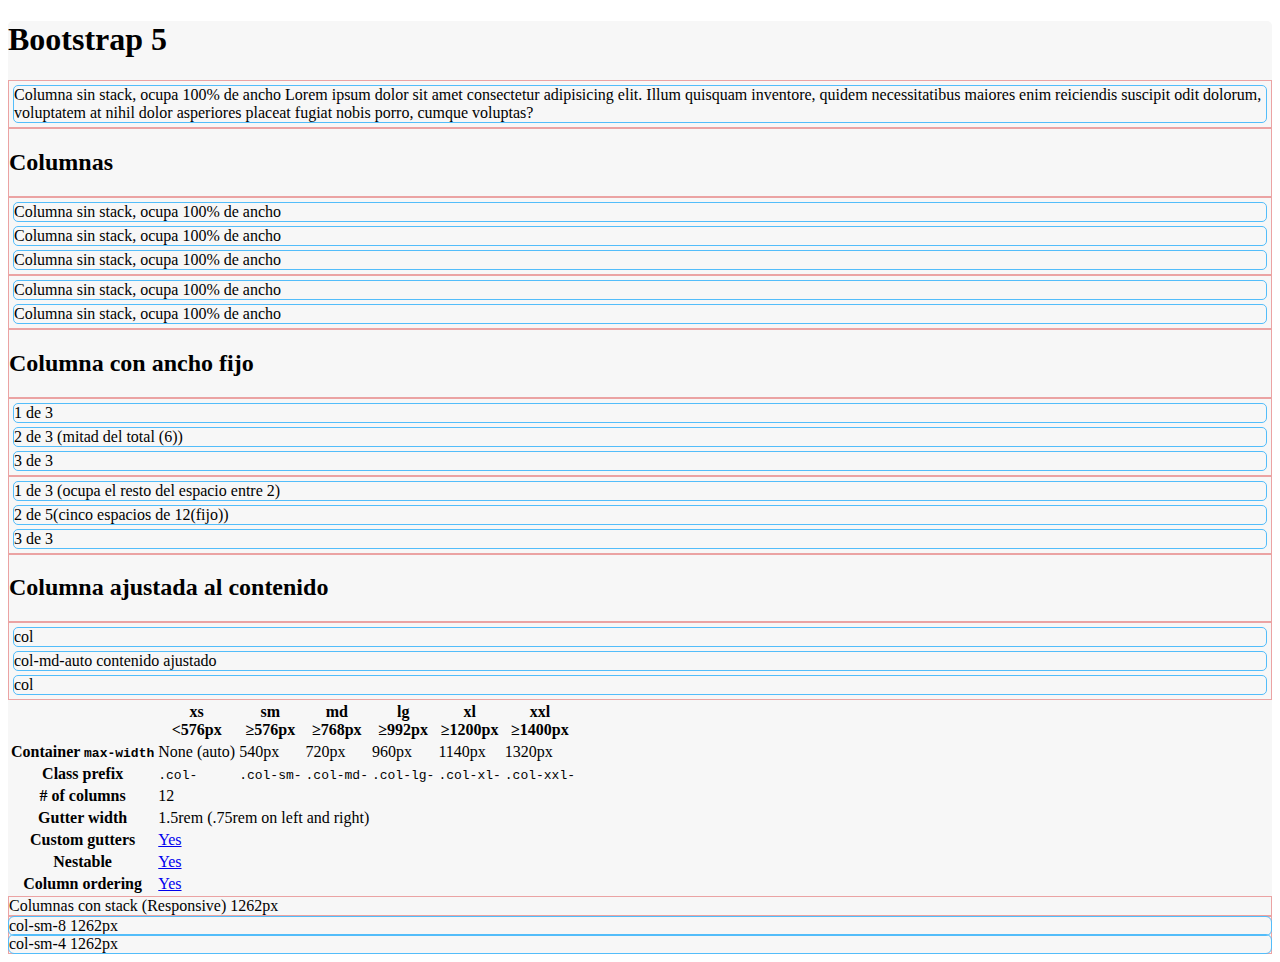
<file: index.html>
<!DOCTYPE html>
<html lang="en">
<head>
    <meta charset="UTF-8">
    <meta http-equiv="X-UA-Compatible" content="IE=edge">
    <meta name="viewport" content="width=device-width, initial-scale=1.0">
    <title>Probando Bootstrap 5</title>
    <link href="https://cdn.jsdelivr.net/npm/bootstrap@5.0.2/dist/css/bootstrap.min.css" rel="stylesheet" integrity="sha384-EVSTQN3/azprG1Anm3QDgpJLIm9Nao0Yz1ztcQTwFspd3yD65VohhpuuCOmLASjC" crossorigin="anonymous">
    <script src="https://cdn.jsdelivr.net/npm/bootstrap@5.0.2/dist/js/bootstrap.bundle.min.js" integrity="sha384-MrcW6ZMFYlzcLA8Nl+NtUVF0sA7MsXsP1UyJoMp4YLEuNSfAP+JcXn/tWtIaxVXM" crossorigin="anonymous"></script>
</head>
<body>
    <div class="container main-container">
        <h1>Bootstrap 5</h1>
        <div class="row">
            <div class="col">
                Columna sin stack, ocupa 100% de ancho
                Lorem ipsum dolor sit amet consectetur adipisicing elit. Illum quisquam inventore, quidem necessitatibus maiores enim reiciendis suscipit odit dolorum, voluptatem at nihil dolor asperiores placeat fugiat nobis porro, cumque voluptas?
            </div>
        </div>
        <div class="row">
            <h2>Columnas</h2>
        </div>
        <div class="row ">
            <div class="col ">
                Columna sin stack, ocupa 100% de ancho
            </div>
            <div class="col">
                Columna sin stack, ocupa 100% de ancho

            </div>
            <div class="col ">
                Columna sin stack, ocupa 100% de ancho
            </div>
        </div>
        <div class="row ">
            <div class="col">
                Columna sin stack, ocupa 100% de ancho
            </div>
            <div class="col ">
                Columna sin stack, ocupa 100% de ancho
            </div>
        </div>
        
        <div class="row"> <h2>Columna con ancho fijo</h2></div>
        <div class="row">
            <div class="col">1 de 3</div>
            <div class="col col-6">2 de 3 (mitad del total (6))</div>
            <div class="col">3 de 3</div>
        </div>
        <div class="row">
            <div class="col">1 de 3 (ocupa el resto del espacio entre 2)</div>
            <div class="col col-5">2 de 5(cinco espacios de 12(fijo))</div>
            <div class="col">3 de 3</div>
        </div>

        <div class="row"><h2>Columna ajustada al contenido</h2></div>
        <div class="row">
            <div class="col"> col </div>
            <div class="col col-md-auto">col-md-auto contenido ajustado</div>
            <div class="col"> col</div>
        </div>
        <table class="table mb-4">
            <thead>
              <tr>
                <th scope="col"></th>
                <th scope="col">
                  xs<br>
                  <span class="fw-normal">&lt;576px</span>
                </th>
                <th scope="col">
                  sm<br>
                  <span class="fw-normal">≥576px</span>
                </th>
                <th scope="col">
                  md<br>
                  <span class="fw-normal">≥768px</span>
                </th>
                <th scope="col">
                  lg<br>
                  <span class="fw-normal">≥992px</span>
                </th>
                <th scope="col">
                  xl<br>
                  <span class="fw-normal">≥1200px</span>
                </th>
                <th scope="col">
                  xxl<br>
                  <span class="fw-normal">≥1400px</span>
                </th>
              </tr>
            </thead>
            <tbody>
              <tr>
                <th class="text-nowrap" scope="row">Container <code class="fw-normal">max-width</code></th>
                <td>None (auto)</td>
                <td>540px</td>
                <td>720px</td>
                <td>960px</td>
                <td>1140px</td>
                <td>1320px</td>
              </tr>
              <tr>
                <th class="text-nowrap" scope="row">Class prefix</th>
                <td><code>.col-</code></td>
                <td><code>.col-sm-</code></td>
                <td><code>.col-md-</code></td>
                <td><code>.col-lg-</code></td>
                <td><code>.col-xl-</code></td>
                <td><code>.col-xxl-</code></td>
              </tr>
              <tr>
                <th class="text-nowrap" scope="row"># of columns</th>
                <td colspan="6">12</td>
              </tr>
              <tr>
                <th class="text-nowrap" scope="row">Gutter width</th>
                <td colspan="6">1.5rem (.75rem on left and right)</td>
              </tr>
              <tr>
                <th class="text-nowrap" scope="row">Custom gutters</th>
                <td colspan="6"><a href="/docs/5.0/layout/gutters/">Yes</a></td>
              </tr>
              <tr>
                <th class="text-nowrap" scope="row">Nestable</th>
                <td colspan="6"><a href="#nesting">Yes</a></td>
              </tr>
              <tr>
                <th class="text-nowrap" scope="row">Column ordering</th>
                <td colspan="6"><a href="/docs/5.0/layout/columns/#reordering">Yes</a></td>
              </tr>
            </tbody>
          </table>
        <div class="row get-width">
            <h2>Columnas con stack (Responsive)</h2>
        </div>

        <div class="row ">
            <div class="col-sm-8 border-style get-width">col-sm-8</div>
            <div class="col-sm-4 border-style get-width">col-sm-4</div>
        </div>
    </div>
    <link href="./styles.css"  rel="stylesheet">
    <script src="./script.js"></script>
</body>
</html>
</file>
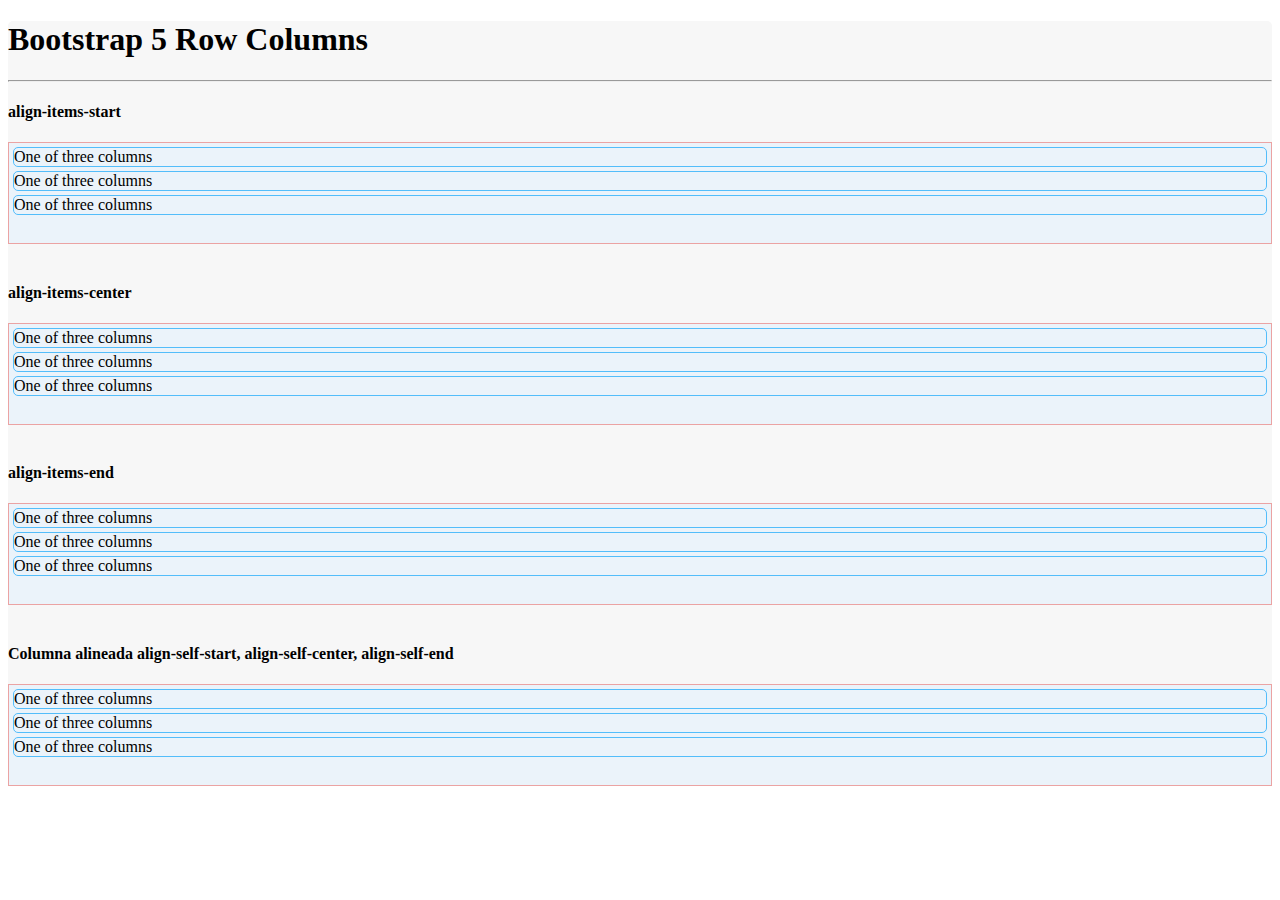
<file: aligment.html>
<!DOCTYPE html>
<html lang="en">
<head>
    <meta charset="UTF-8">
    <meta http-equiv="X-UA-Compatible" content="IE=edge">
    <meta name="viewport" content="width=device-width, initial-scale=1.0">
    <title>Probando Bootstrap 5</title>
    <link href="https://cdn.jsdelivr.net/npm/bootstrap@5.0.2/dist/css/bootstrap.min.css" rel="stylesheet" integrity="sha384-EVSTQN3/azprG1Anm3QDgpJLIm9Nao0Yz1ztcQTwFspd3yD65VohhpuuCOmLASjC" crossorigin="anonymous">
    <script src="https://cdn.jsdelivr.net/npm/bootstrap@5.0.2/dist/js/bootstrap.bundle.min.js" integrity="sha384-MrcW6ZMFYlzcLA8Nl+NtUVF0sA7MsXsP1UyJoMp4YLEuNSfAP+JcXn/tWtIaxVXM" crossorigin="anonymous"></script>
</head>
<body>
    <div class="container main-container">
      <h1>Bootstrap 5 Row Columns</h1>
      <hr>
      <div class="col-12"><h4> align-items-start </h4></div>
      <div class="row align-items-start with-height">
        <div class="col">
          One of three columns
        </div>
        <div class="col">
          One of three columns
        </div>
        <div class="col">
          One of three columns
        </div>
      </div>
      <br>
      <div class="col-12"><h4> align-items-center </h4></div>
      <div class="row align-items-center with-height">
        <div class="col">
          One of three columns
        </div>
        <div class="col">
          One of three columns
        </div>
        <div class="col">
          One of three columns
        </div>
      </div>
      <br>
      <div class="col-12"><h4> align-items-end </h4></div>
      <div class="row align-items-end with-height">
        <div class="col">
          One of three columns
        </div>
        <div class="col">
          One of three columns
        </div>
        <div class="col">
          One of three columns
        </div>
      </div>
      <br>
      <div class="col-12"><h4> Columna alineada align-self-start, align-self-center, align-self-end</h4></div>
      <div class="row with-height">
        <div class="col align-self-start">
          One of three columns
        </div>
        <div class="col align-self-center">
          One of three columns
        </div>
        <div class="col align-self-end">
          One of three columns
        </div>
      </div>
    </div>
    <link href="./styles.css"  rel="stylesheet">
    <script src="./script.js"></script>
</body>
</html>
</file>
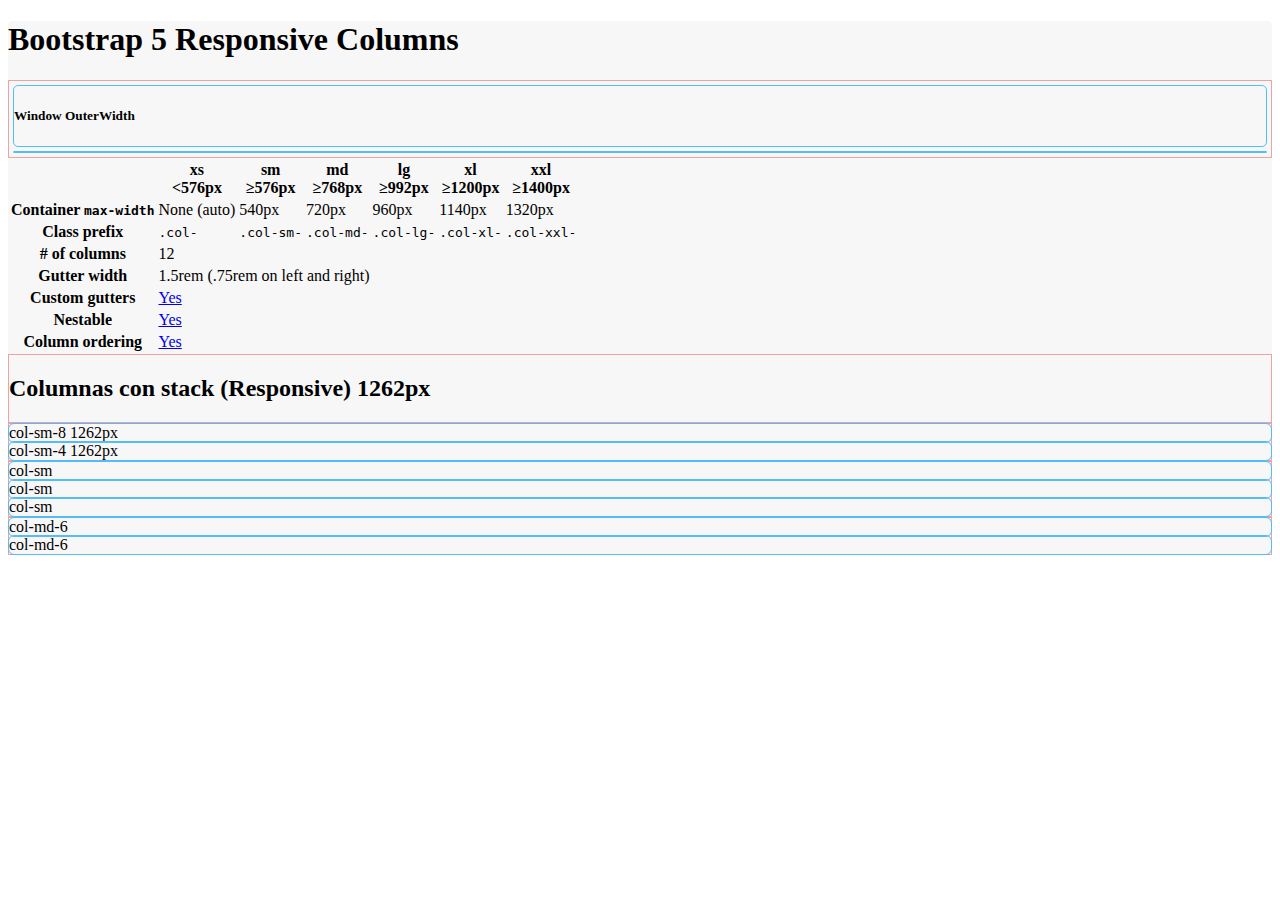
<file: column-responsive.html>
<!DOCTYPE html>
<html lang="en">
<head>
    <meta charset="UTF-8">
    <meta http-equiv="X-UA-Compatible" content="IE=edge">
    <meta name="viewport" content="width=device-width, initial-scale=1.0">
    <title>Probando Bootstrap 5</title>
    <link href="https://cdn.jsdelivr.net/npm/bootstrap@5.0.2/dist/css/bootstrap.min.css" rel="stylesheet" integrity="sha384-EVSTQN3/azprG1Anm3QDgpJLIm9Nao0Yz1ztcQTwFspd3yD65VohhpuuCOmLASjC" crossorigin="anonymous">
    <script src="https://cdn.jsdelivr.net/npm/bootstrap@5.0.2/dist/js/bootstrap.bundle.min.js" integrity="sha384-MrcW6ZMFYlzcLA8Nl+NtUVF0sA7MsXsP1UyJoMp4YLEuNSfAP+JcXn/tWtIaxVXM" crossorigin="anonymous"></script>
</head>
<body>
    <div class="container main-container">
        <h1>Bootstrap 5 Responsive Columns</h1>
        <div class="row">
          <div class="col"><h5>Window OuterWidth</h5></div>
          <div class="col" id="window-outer-width"></div>
        </div>
        <table class="table mb-4">
            <thead>
              <tr>
                <th scope="col"></th>
                <th scope="col">
                  xs<br>
                  <span class="fw-normal">&lt;576px</span>
                </th>
                <th scope="col">
                  sm<br>
                  <span class="fw-normal">≥576px</span>
                </th>
                <th scope="col">
                  md<br>
                  <span class="fw-normal">≥768px</span>
                </th>
                <th scope="col">
                  lg<br>
                  <span class="fw-normal">≥992px</span>
                </th>
                <th scope="col">
                  xl<br>
                  <span class="fw-normal">≥1200px</span>
                </th>
                <th scope="col">
                  xxl<br>
                  <span class="fw-normal">≥1400px</span>
                </th>
              </tr>
            </thead>
            <tbody>
              <tr>
                <th class="text-nowrap" scope="row">Container <code class="fw-normal">max-width</code></th>
                <td>None (auto)</td>
                <td>540px</td>
                <td>720px</td>
                <td>960px</td>
                <td>1140px</td>
                <td>1320px</td>
              </tr>
              <tr>
                <th class="text-nowrap" scope="row">Class prefix</th>
                <td><code>.col-</code></td>
                <td><code>.col-sm-</code></td>
                <td><code>.col-md-</code></td>
                <td><code>.col-lg-</code></td>
                <td><code>.col-xl-</code></td>
                <td><code>.col-xxl-</code></td>
              </tr>
              <tr>
                <th class="text-nowrap" scope="row"># of columns</th>
                <td colspan="6">12</td>
              </tr>
              <tr>
                <th class="text-nowrap" scope="row">Gutter width</th>
                <td colspan="6">1.5rem (.75rem on left and right)</td>
              </tr>
              <tr>
                <th class="text-nowrap" scope="row">Custom gutters</th>
                <td colspan="6"><a href="/docs/5.0/layout/gutters/">Yes</a></td>
              </tr>
              <tr>
                <th class="text-nowrap" scope="row">Nestable</th>
                <td colspan="6"><a href="#nesting">Yes</a></td>
              </tr>
              <tr>
                <th class="text-nowrap" scope="row">Column ordering</th>
                <td colspan="6"><a href="/docs/5.0/layout/columns/#reordering">Yes</a></td>
              </tr>
            </tbody>
          </table>
        <div class="row">
            <h2 class="get-width">Columnas con stack (Responsive) </h2>
        </div>

        <div class="row ">
            <div class="col-sm-8 border-style get-width">col-sm-8 </div>
            <div class="col-sm-4 border-style get-width">col-sm-4 </div>
        </div>
        <div class="row">
          <div class="col-sm border-style">col-sm</div>
          <div class="col-sm border-style">col-sm</div>
          <div class="col-sm border-style">col-sm</div>
        </div>
        <div class="row">
          <div class="col-xs-6 col-sm-6 col-md-6 border-style">col-md-6</div>
          <div class="col-xs-6 col-sm-6 col-md-6 border-style">col-md-6</div>
        </div>
    </div>
    <link href="./styles.css"  rel="stylesheet">
    <script src="./script.js"></script>
</body>
</html>
</file>
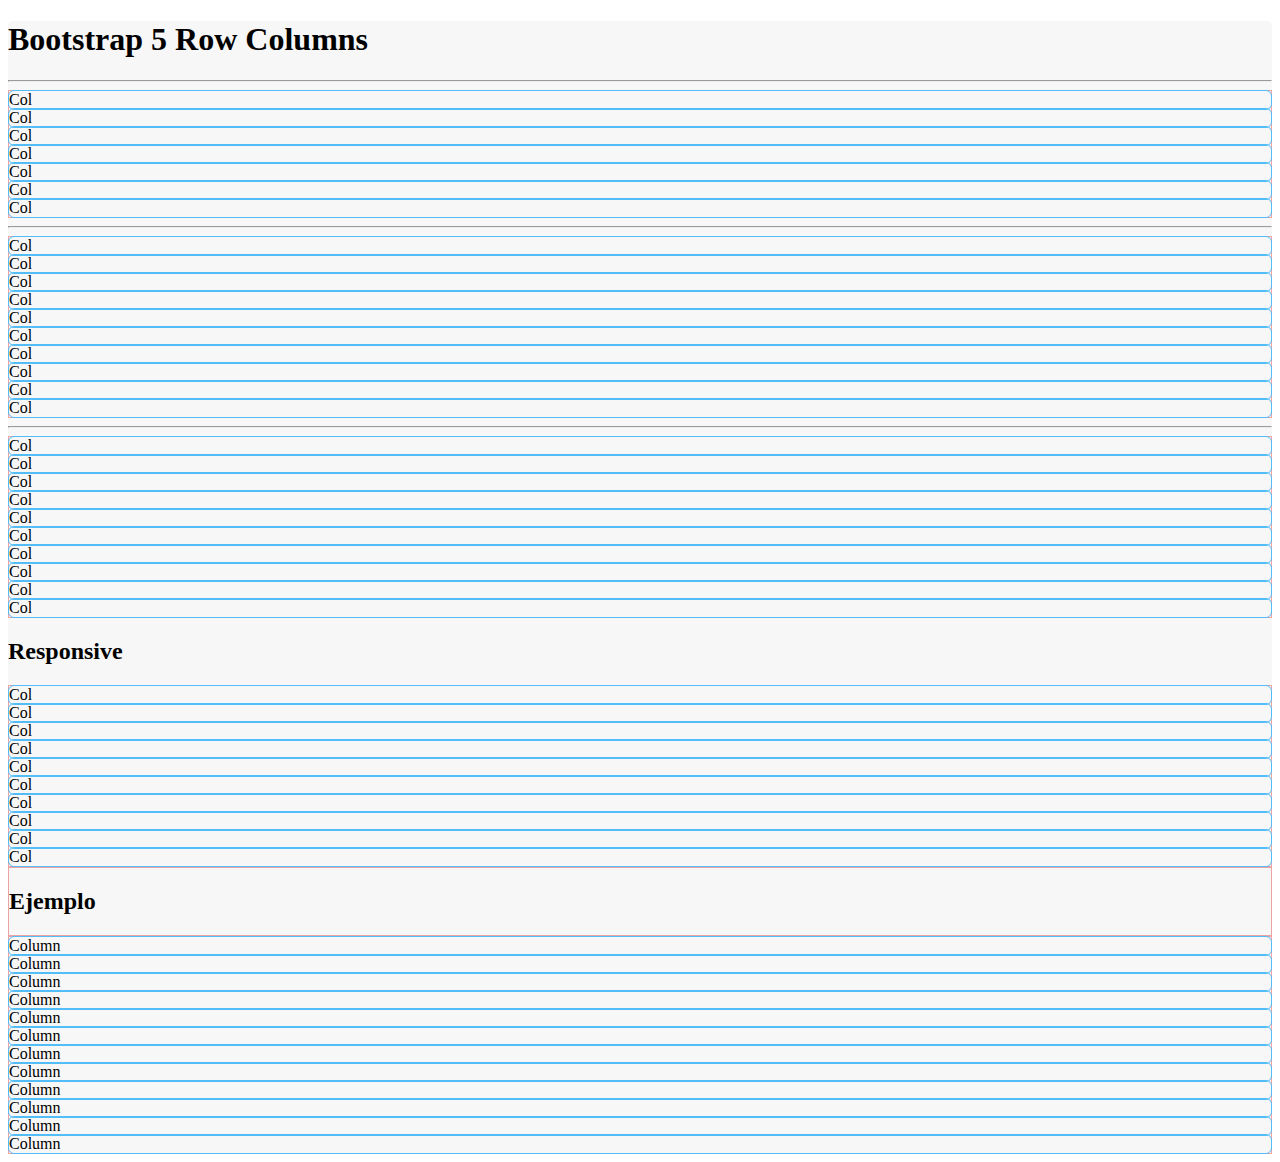
<file: row-column.html>
<!DOCTYPE html>
<html lang="en">
<head>
    <meta charset="UTF-8">
    <meta http-equiv="X-UA-Compatible" content="IE=edge">
    <meta name="viewport" content="width=device-width, initial-scale=1.0">
    <title>Probando Bootstrap 5</title>
    <link href="https://cdn.jsdelivr.net/npm/bootstrap@5.0.2/dist/css/bootstrap.min.css" rel="stylesheet" integrity="sha384-EVSTQN3/azprG1Anm3QDgpJLIm9Nao0Yz1ztcQTwFspd3yD65VohhpuuCOmLASjC" crossorigin="anonymous">
    <script src="https://cdn.jsdelivr.net/npm/bootstrap@5.0.2/dist/js/bootstrap.bundle.min.js" integrity="sha384-MrcW6ZMFYlzcLA8Nl+NtUVF0sA7MsXsP1UyJoMp4YLEuNSfAP+JcXn/tWtIaxVXM" crossorigin="anonymous"></script>
</head>
<body>
    <div class="container main-container">
      <h1>Bootstrap 5 Row Columns</h1>
      <hr>
      <div class="row row-cols-3">
        <div class="col border-style">Col</div>
        <div class="col border-style">Col</div>
        <div class="col border-style">Col</div>
        <div class="col border-style">Col</div>
        <div class="col border-style">Col</div>
        <div class="col border-style">Col</div>
        <div class="col border-style">Col</div>
      </div>
      <hr>
      <div class="row row-cols-2">
        <div class="col border-style">Col</div>
        <div class="col border-style">Col</div>
        <div class="col border-style">Col</div>
        <div class="col border-style">Col</div>
        <div class="col border-style">Col</div>
        <div class="col border-style">Col</div>
        <div class="col border-style">Col</div>
        <div class="col border-style">Col</div>
        <div class="col border-style">Col</div>
        <div class="col border-style">Col</div>
      </div>
      <hr>
      <div class="row row-cols-4">
        <div class="col border-style">Col</div>
        <div class="col border-style">Col</div>
        <div class="col border-style">Col</div>
        <div class="col border-style">Col</div>
        <div class="col border-style">Col</div>
        <div class="col border-style">Col</div>
        <div class="col border-style">Col</div>
        <div class="col border-style">Col</div>
        <div class="col border-style">Col</div>
        <div class="col border-style">Col</div>
      </div>
      <h2>Responsive</h2>
      <div class="row row-cols-4 row-cols-md-1">
        <div class="col-md-6 border-style">Col</div>
        <div class="col border-style">Col</div>
        <div class="col border-style">Col</div>
        <div class="col border-style">Col</div>
        <div class="col border-style">Col</div>
        <div class="col-md-6 border-style">Col</div>
        <div class="col border-style">Col</div>
        <div class="col border-style">Col</div>
        <div class="col border-style">Col</div>
        <div class="col border-style">Col</div>
      </div>
      <div class="row"><h2>Ejemplo</h2></div>
      <div class="row row-cols-2 row-cols-lg-3">
        <div class="border-style col">Column</div>
        <div class="border-style col">Column</div>
        <div class="border-style col">Column</div>
        <div class="border-style col">Column</div>
        <div class="border-style col">Column</div>
        <div class="border-style col">Column</div>
        <div class="border-style col-4 col-lg-2">Column</div>
        <div class="border-style col-4 col-lg-2">Column</div>
        <div class="border-style col-4 col-lg-2">Column</div>
        <div class="border-style col-4 col-lg-2">Column</div>
        <div class="border-style col-4 col-lg-2">Column</div>
        <div class="border-style col-4 col-lg-2">Column</div>
      </div>
    </div>
    <link href="./styles.css"  rel="stylesheet">
    <script src="./script.js"></script>
</body>
</html>
</file>
<file: styles.css>
.main-container{
    background-color: rgb(247, 247, 247);
    border-radius: 5px;
}
.main-container .row{
    border: 1px solid rgb(235, 163, 163);
}
.main-container .row > .col{
    border: 1px solid #53bdfa;
    margin: 4px;
    border-radius: 5px;
}

.main-container .row > .border-style{
    outline: 1px solid #53bdfa;
    border: 0px;
    margin: 0px;
    border-radius: 5px;
}

.main-container .row.with-height {
    height: 100px;
    background-color: rgb(235, 243, 250);
}
</file>
